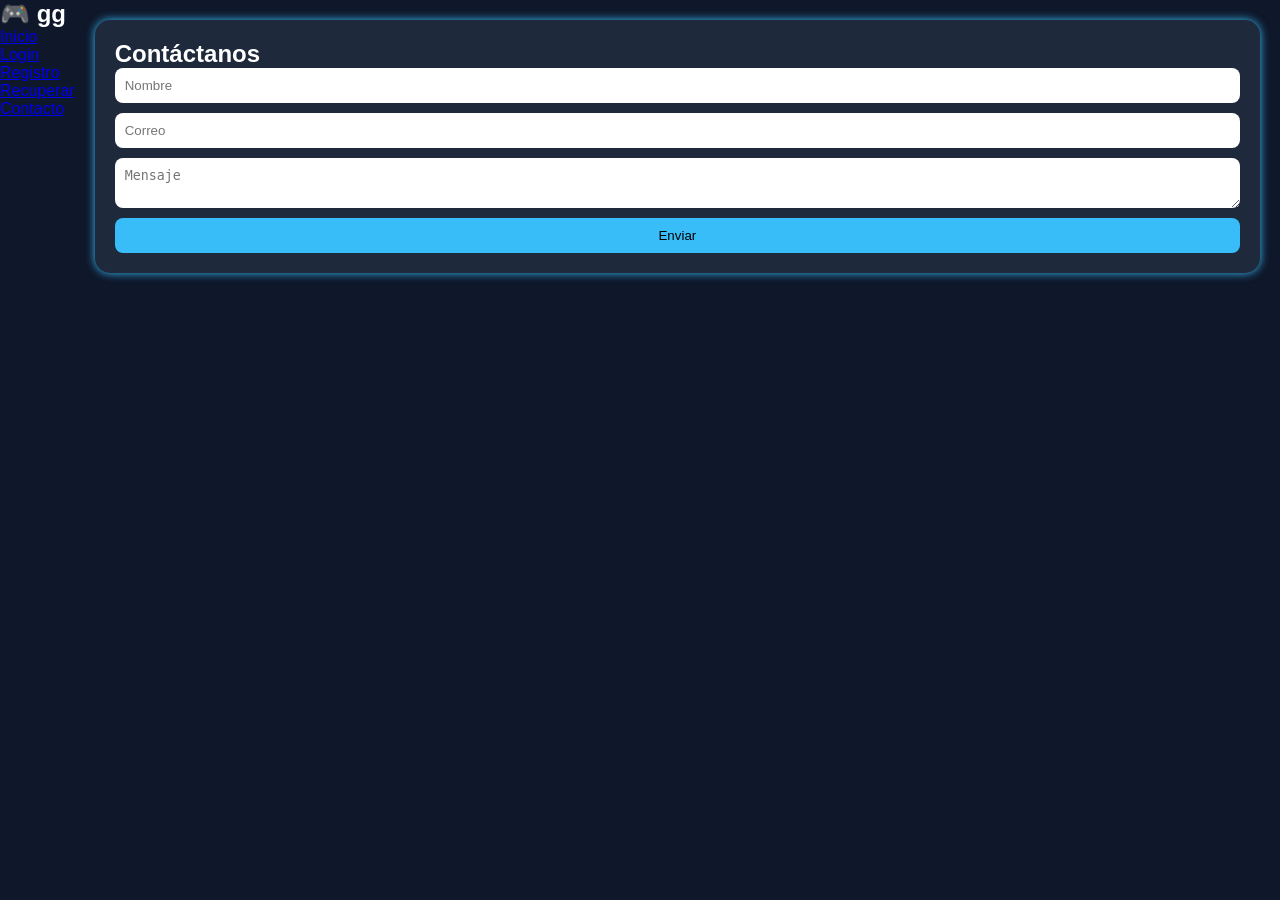
<file: momento1 con css/contacto.html>
<!DOCTYPE html>
<html lang="es">
<head>
    <meta charset="UTF-8">
    <title>Contacto</title>
    <link rel="stylesheet" href="style.css">
</head>
<body>

<div class="container">

    <aside class="sidebar">
        <h2>🎮 gg</h2>
        <nav>
            <ul>
                <li><a href="index.html">Inicio</a></li>
                <li><a href="login.html">Login</a></li>
                <li><a href="registro.html">Registro</a></li>
                <li><a href="recuperar.html">Recuperar</a></li>
                <li><a href="contacto.html">Contacto</a></li>
            </ul>
        </nav>
    </aside>

    <main class="content">
        <div class="card">
            <h2>Contáctanos</h2>

            <form class="form2">
                <input type="text" placeholder="Nombre" required>
                <input type="email" placeholder="Correo" required>
                <textarea placeholder="Mensaje" required></textarea>
                <button>Enviar</button>
            </form>
        </div>
    </main>

</div>

</body>
</html>
</file>
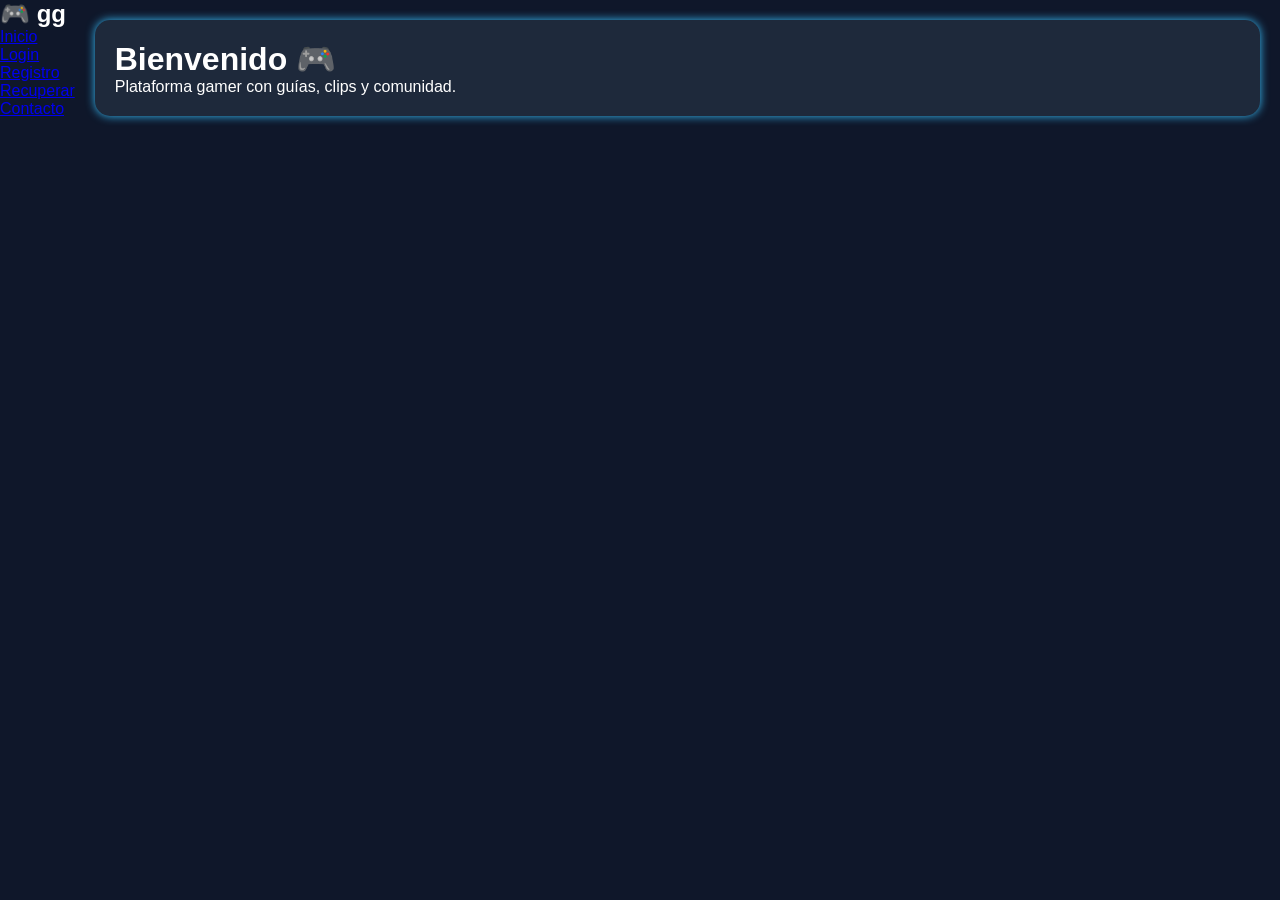
<file: momento1 con css/inicio.html>
<!DOCTYPE html>
<html lang="es">
<head>
    <meta charset="UTF-8">
    <title>Inicio</title>
    <link rel="stylesheet" href="style.css">
</head>
<body>

<div class="container">

    <aside class="sidebar">
        <h2>🎮 gg</h2>
        <nav>
            <ul>
                <li><a href="index.html">Inicio</a></li>
                <li><a href="login.html">Login</a></li>
                <li><a href="registro.html">Registro</a></li>
                <li><a href="recuperar.html">Recuperar</a></li>
                <li><a href="contacto.html">Contacto</a></li>
            </ul>
        </nav>
    </aside>

    <main class="content">
        <div class="card">
            <h1>Bienvenido 🎮</h1>
            <p>Plataforma gamer con guías, clips y comunidad.</p>
        </div>
    </main>

</div>

</body>
</html>
</file>
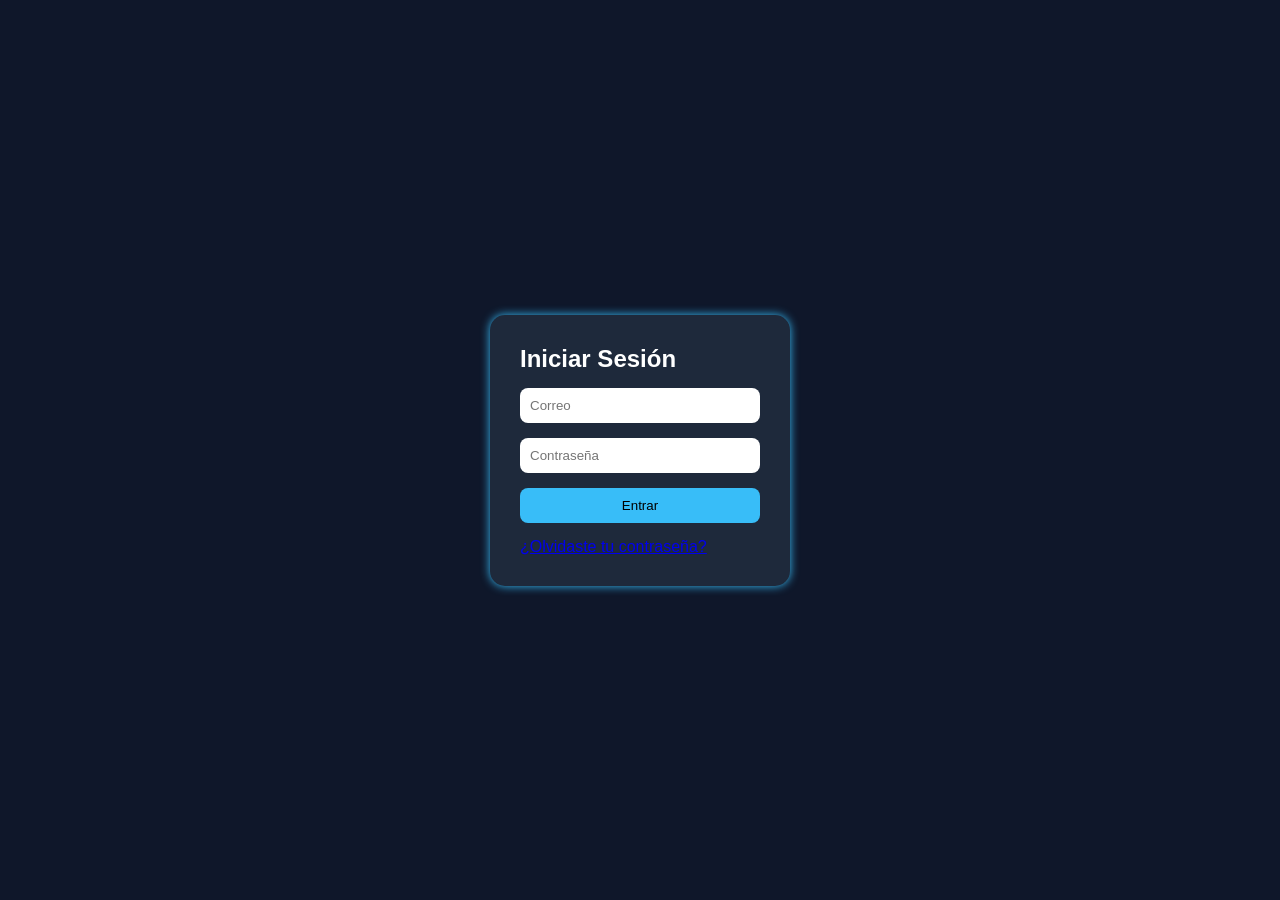
<file: momento1 con css/login.html>
<!DOCTYPE html>
<html lang="es">
<head>
    <meta charset="UTF-8">
    <title>Login</title>
    <link rel="stylesheet" href="style.css">
</head>
<body>

<div class="center">

    <form class="form">
        <h2>Iniciar Sesión</h2>

        <input type="email" placeholder="Correo" required>
        <input type="password" placeholder="Contraseña" required>

        <button>Entrar</button>

        <p><a href="recuperar.html">¿Olvidaste tu contraseña?</a></p>
    </form>

</div>

</body>
</html>
</file>
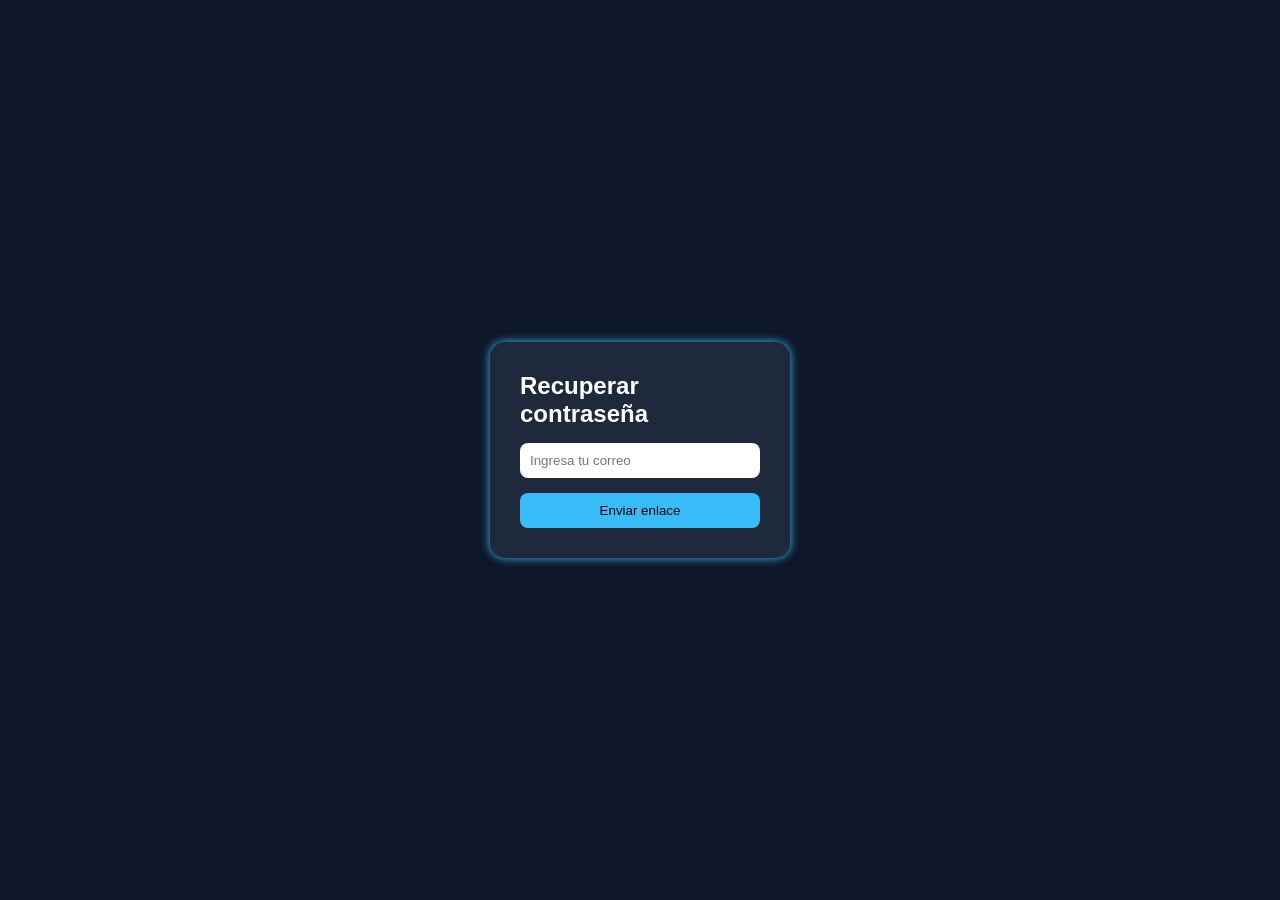
<file: momento1 con css/recuperar.html>
<!DOCTYPE html>
<html lang="es">
<head>
    <meta charset="UTF-8">
    <title>Recuperar</title>
    <link rel="stylesheet" href="style.css">
</head>
<body>

<div class="center">

    <form class="form">
        <h2>Recuperar contraseña</h2>

        <input type="email" placeholder="Ingresa tu correo" required>

        <button>Enviar enlace</button>
    </form>

</div>

</body>
</html>
</file>
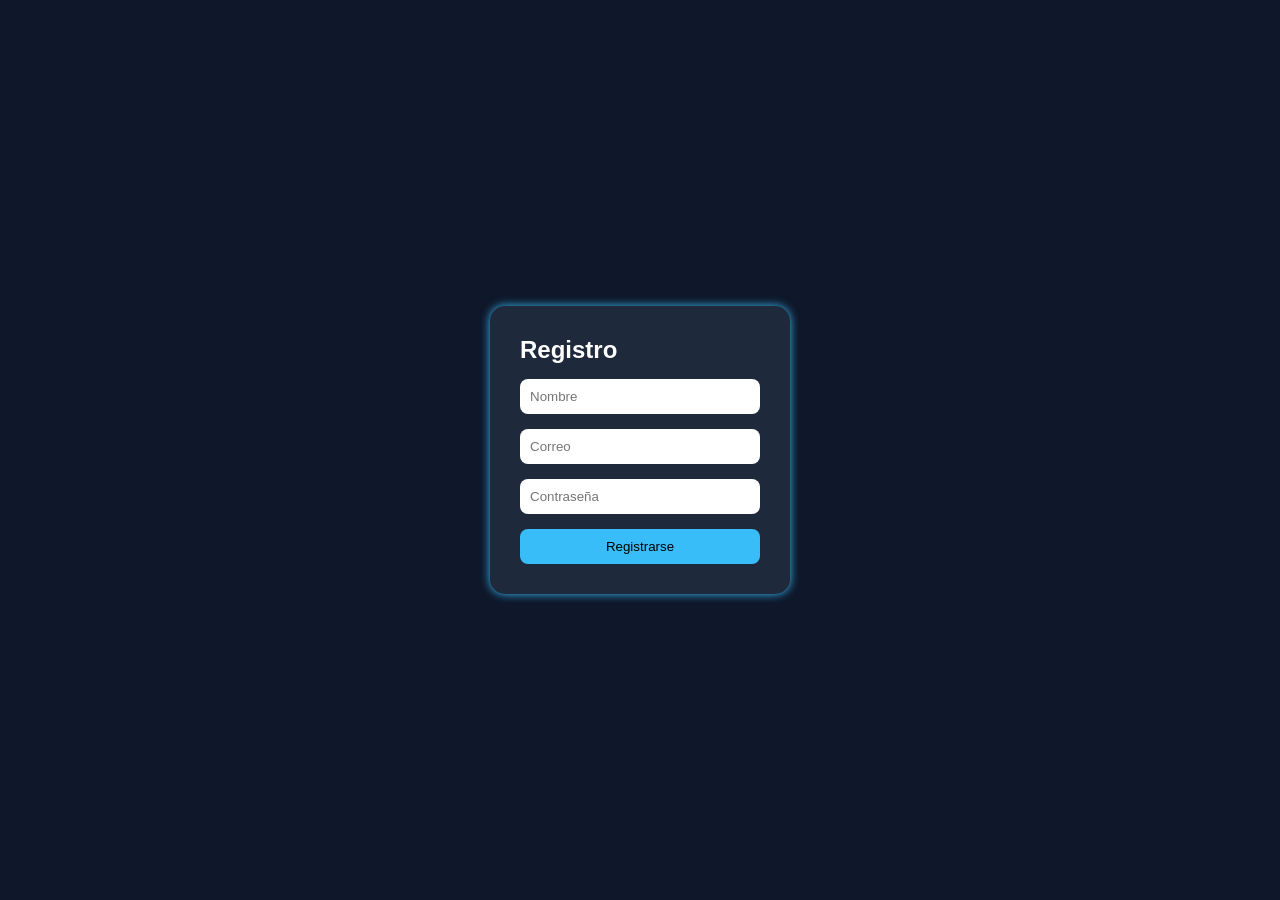
<file: momento1 con css/registro.html>
<!DOCTYPE html>
<html lang="es">
<head>
    <meta charset="UTF-8">
    <title>Registro</title>
    <link rel="stylesheet" href="style.css">
</head>
<body>

<div class="center">

    <form class="form">
        <h2>Registro</h2>

        <input type="text" placeholder="Nombre" required>
        <input type="email" placeholder="Correo" required>
        <input type="password" placeholder="Contraseña" required>

        <button>Registrarse</button>
    </form>

</div>

</body>
</html>
</file>
<file: momento1 con css/style.css>
* {
    margin: 0;
    padding: 0;
    box-sizing: border-box;
}




body {
    font-family: Arial, sans-serif;
    background: #0f172a;
    color: white;
}

.container {
    display: flex;
}


.gg {
    width: 250px;
    height: 100vh;
    background: #020617;
    padding: 20px;
    border-right: 2px solid #38bdf8;
}

.gg h2 {
    margin-bottom: 20px;
    color: #38bdf8;
}

.gg ul {
    list-style: none;
}

.gg ul li {
    margin: 15px 0;
}

.gg a {
    color: white;
    text-decoration: none;
    transition: 0.3s;
}

.gg a:hover {
    color: #38bdf8;
    text-shadow: 0 0 8px #38bdf8;
}


.info {
    margin-top: 30px;
    font-size: 14px;
}


.content {
    flex: 1;
    padding: 20px;
}


header {
    margin-bottom: 20px;
}


.card {
    background: #1e293b;
    padding: 20px;
    border-radius: 15px;
    margin-bottom: 20px;
    box-shadow: 0 0 10px #38bdf8;
    transition: 0.3s;
}

.card:hover {
    transform: scale(1.02);
}


.multimedia {
    display: flex;
    gap: 20px;
}

.izquierda, .derecha {
    flex: 1;
    display: flex;
    flex-direction: column;
    gap: 20px;
}


video, audio, img {
    width: 100%;
    border-radius: 10px;
}


table {
    width: 100%;
    border-collapse: collapse;
}

th, td {
    padding: 10px;
    border: 1px solid #334155;
    text-align: center;
}

tr:hover {
    background: #334155;
}


footer {
    text-align: center;
    padding: 15px;
    background: #020617;
    margin-top: 20px;
}


.card {
    animation: fadeIn 0.8s ease-in;
}

@keyframes fadeIn {
    from {
        opacity: 0;
        transform: translateY(20px);
    }
    to {
        opacity: 1;
        transform: translateY(0);
    }
}

.gg a:hover {
    color: #38bdf8;
}


.content {
    flex: 1;
    padding: 20px;
}


.card {
    background: #1e293b;
    padding: 20px;
    border-radius: 15px;
    box-shadow: 0 0 10px #38bdf8;
}


.center {
    display: flex;
    justify-content: center;
    align-items: center;
    height: 100vh;
}


.form {
    background: #1e293b;
    padding: 30px;
    border-radius: 15px;
    width: 300px;
    display: flex;
    flex-direction: column;
    gap: 15px;
    box-shadow: 0 0 10px #38bdf8;
}

.form2 {
    display: flex;
    flex-direction: column;
    gap: 10px;
}


input, textarea {
    padding: 10px;
    border: none;
    border-radius: 8px;
}


button {
    padding: 10px;
    background: #38bdf8;
    border: none;
    border-radius: 8px;
    cursor: pointer;
}

button:hover {
    background: #0ea5e9;
}
</file>
